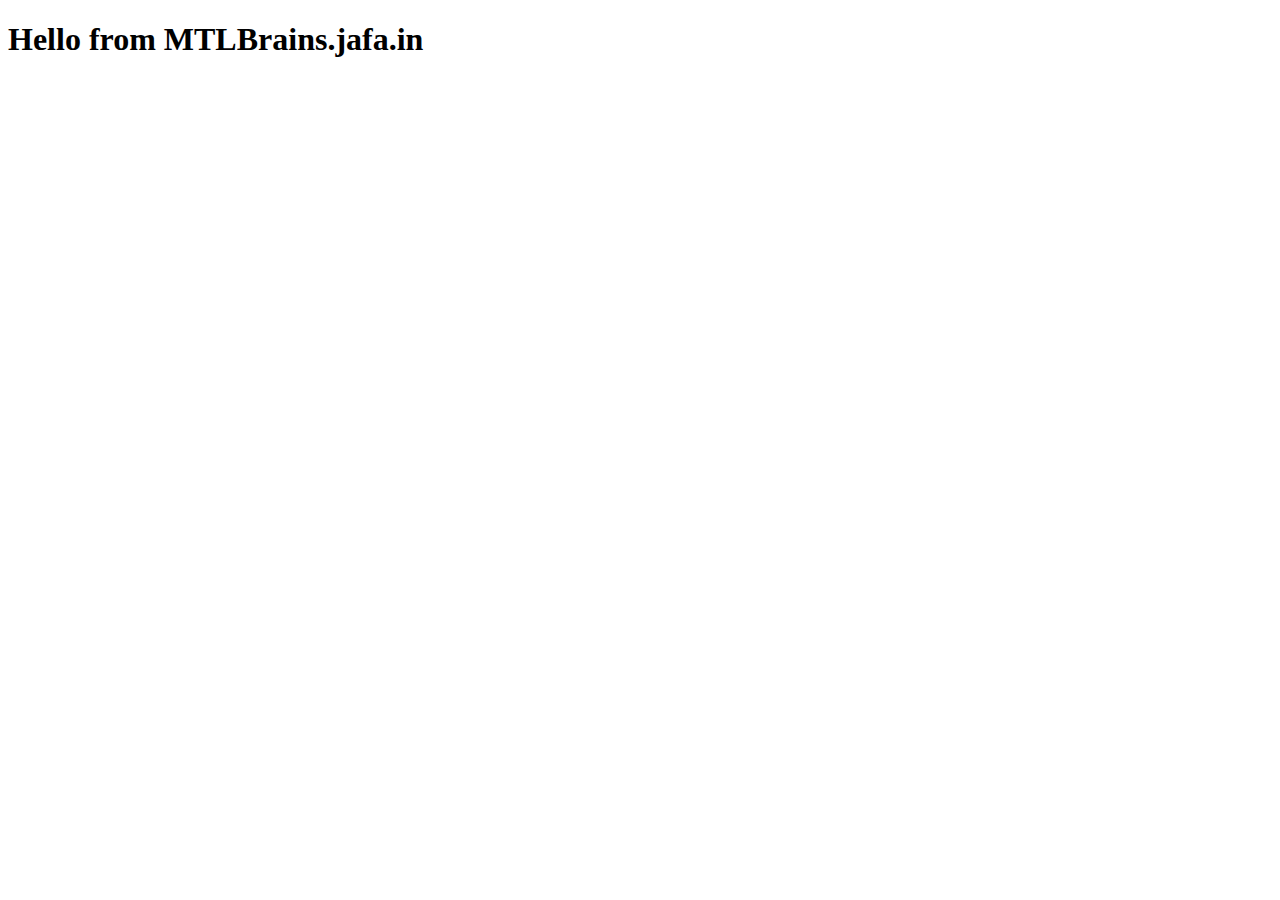
<file: mtlbrains.jafa.in/index.html>
<!DOCTYPE html>
<html lang="en">
<head>
    <meta charset="UTF-8">
    <meta name="viewport" content="width=device-width, initial-scale=1.0">
    <title>Document</title>
</head>
<body>
    <h1>Hello from MTLBrains.jafa.in</h1>
</body>
</html>
</file>
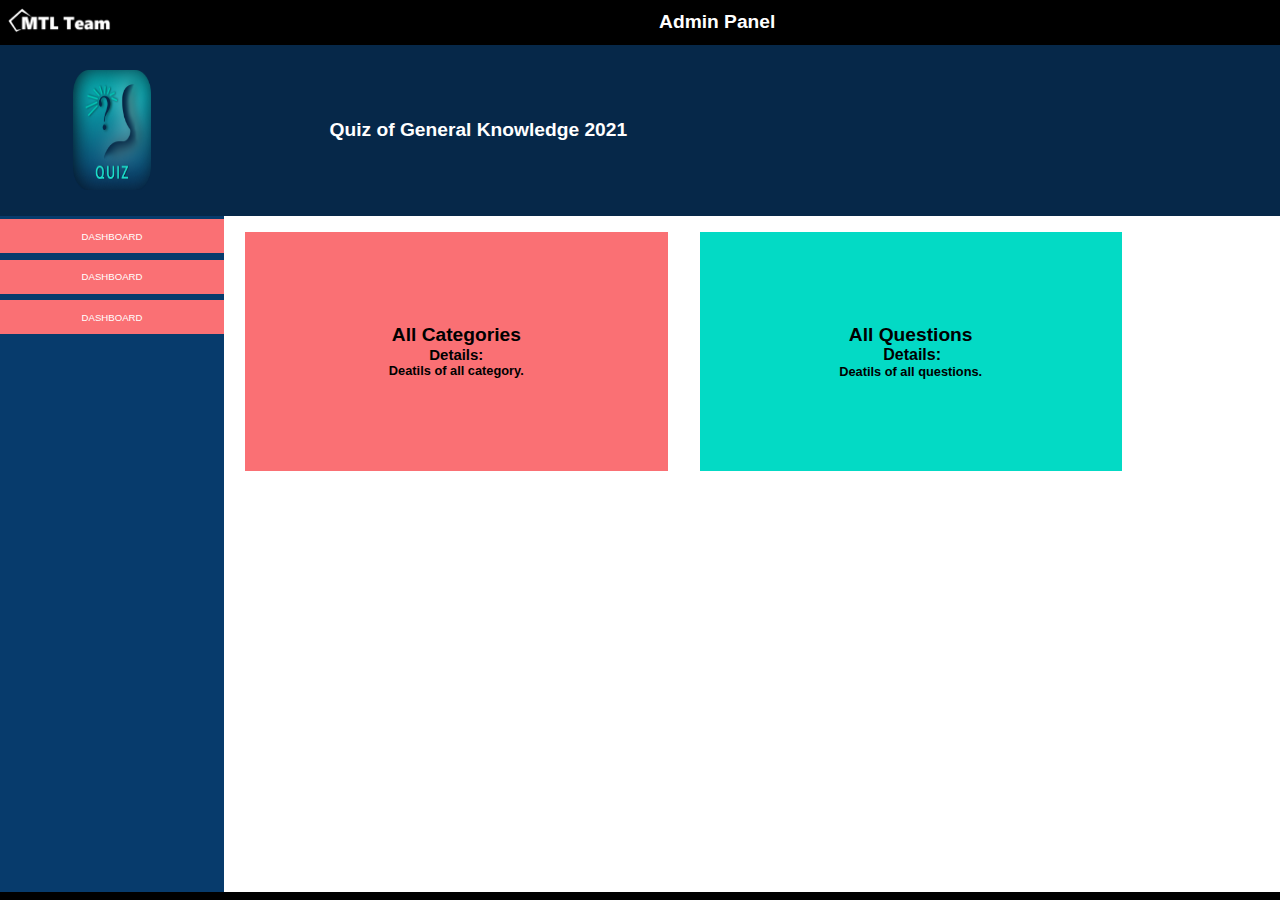
<file: quizzer.admin.jafa.in/index.html>
<!DOCTYPE html>
<html lang="en">
<head>
    <meta charset="UTF-8">
    <meta name="viewport" content="width=device-width, initial-scale=1.0">
    <link rel="stylesheet" href="./assets//css/index.css">
    <link rel="preconnect" href="https://fonts.gstatic.com">
    <link href="https://fonts.googleapis.com/css2?family=Poppins:wght@400;600&display=swap" rel="stylesheet">
    <title>Quizzer Admin</title>
</head>
<body>
    <header>
        <div>
            <div class="title flex items-center">
                <div class="brand">
                    <img src="./assets/images/brand logo.png" alt="">
                </div>
                <div class="location">
                    <h2>Admin Panel</h2>
                </div>
            </div>
        </div>
    </header>

    <section class="container flex">
        <div class="toolbar flex-1">
            <div class="app-logo">
                <img src="./assets/images/MiQuizzerIcon.png" alt="">
            </div>
            <div class="conrollers">
                <div class="ctrl-button">
                    <button class="btn btn-primary">Dashboard</button>
                    <button class="btn btn-primary">Dashboard</button>
                    <button class="btn btn-primary">Dashboard</button>
                </div>
            </div>
        </div>
        <div class="work-space flex-1">
            <div class="app-name">
                <h2>Quiz of General Knowledge 2021</h2>
            </div>
            <div class="main-space">
                <div class="dashboard-area flex">
                    <div class="card-1 flex-1">
                        <div class="content">
                            <h2>All Categories</h2>
                            <h3>Details: </h3>
                            <h4>Deatils of all category.</h4>
                        </div>
                    </div>
                    <div class="card-2 flex-1">
                        <div class="content">
                            <h2>All Questions</h2>
                            <h3>Details: </h3>
                            <h4>Deatils of all questions.</h4>
                        </div>
                    </div>
                </div>
            </div>
        </div>
    </section>

    <section>
        <div class="bottom"></div>
    </section>
</body>
</html>
</file>
<file: quizzer.admin.jafa.in/assets/css/index.css>
@import 'utilities.css';

:root {
    --colorPrimary: #073B6C;
    --colorPrimaryDark: #062849;
    --colorSecondary: #03DAC5;
    --pureWhite: #ffffff;
    --pureBlack: #000000;
    --lightgray: #C1C0C0;
    --puregray: #8c8c8c;
    --pureRed: #CC0000;
    --normalRed: #fa7074;
}

* {
    padding: 0;
    margin: 0;
    box-sizing: border-box;
}

body {
    font-family: 'Popins', sans-serif;
    width: 100%;
    height: 100%;
}

.title {
    width: 100%;
    height: 10%;
    background: var(--pureBlack);
}

.brand img {
    width: 25%;
    height: 90%;
    margin: .5rem;
}

.location {
    width: 100%;
    height: auto;
    margin-right: 20%;
}

.location h2 {
    color: var(--pureWhite);
    text-align: center;
    font-size: 120%;
}

.container {
    width: 100%;
    height: 95%;
    background: var(--puregray);
    position: absolute;
    right: 0;
}

.toolbar {
    position: relative;
    width: 17.5%;
    height: 100%;
    background: var(--colorPrimary);
}

.app-logo {
    width: 100%;
    height: 20%;
    display: flex;
    justify-content: center;
    background: var(--colorPrimaryDark);
    align-items: center;
}

.app-logo img {
    width: 35%;
    height: 70%;
}

.work-space {
    position: relative;
    width: 82.5%;
    height: 100%;
    background: var(--pureWhite);
}

.app-name {
    width: 100%;
    height: 20%;
    display: flex;
    background: var(--colorPrimaryDark);
    align-items: center;
}

.app-name h2 {
    color: var(--pureWhite);
    font-size: 120%;
    margin-left: 10%;
}

.main-space {
    width: 100%;
    height: 80%;
}

.dashboard-area {
    width: 100%;
    height: 100%;
}

.content {
    justify-content: center;
}

.card-1 {
    background: var(--normalRed);
    transition: all .3s ease;
}

.card-2 {
    background: var(--colorSecondary);
    transition: all .3s ease;
}

.card-1:hover {
    background: var(--colorPrimaryDark);
    color: var(--pureWhite);
}

.card-2:hover {
    background: var(--colorPrimaryDark);
    color: var(--pureWhite);
}


.card-1, .card-2 {
    width: 40%;
    height: 35%;
    margin: 1rem;
    padding: .5rem;
    text-align: center;

    display: flex;
    justify-content: center;
    align-items: center;
}

.card-1, .card-2 h2 {
    font-size: 120%;
}

.card-1, .card-2 h3{
    font-size: 100%;
    margin-left: 2%;
}

.card-1, .card-2 h4{
    font-size: 80%;
}



.bottom {
    position: fixed;
    width: 100%;
    height: .5rem;
    background: var(--pureBlack);
    bottom: 0;
}
</file>
